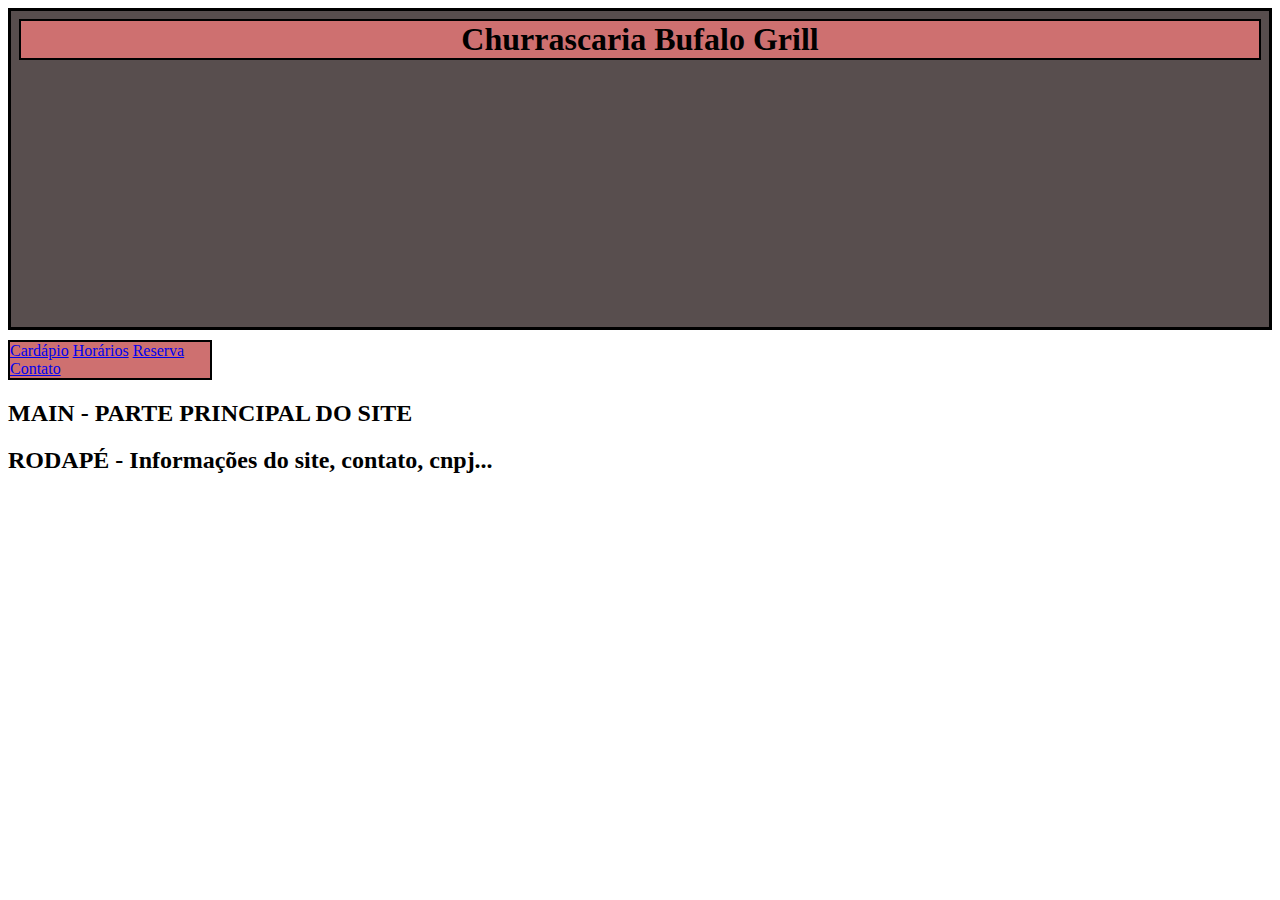
<file: Aulas/Aula 03/index.html>
<!DOCTYPE html>
<html lang="pt-br">
  <head>
    <meta charset="UTF-8" />
    <meta name="viewport" content="width=device-width, initial-scale=1.0" />
    <!--o link do reset deve entrar antes do nosso style.css-->
    <link rel="stylesheet" href="css/style.css" />
    <title>Churrascaria Bufalo Grill</title>
  </head>
  <!--Falando sobre a estruturação de um site, sobre a semântica
    a criação dos sites seguem um padrão de layout-->
  <body>
    <header>
      <h1><span>Churrascaria</span> Bufalo Grill</h1>
    </header>

    <!--O nav é como uma categoria de produtos ou um dropbox-->
    <nav class="navbar">
      <a href="#">Cardápio</a>
      <a href="#">Horários</a>
      <a href="#">Reserva</a>
      <a href="#">Contato</a>
    </nav>

    <!--O display block é quando tratamos de elementos em bloco(quebrando linha), como quando criamos um h1, fica mais visivel no devtools
    O display inline não quebra linha e marca apenas a palavra-->

    <main>
      <h2>MAIN - PARTE PRINCIPAL DO SITE</h2>
      <!-- SECTION - ARTICLE - ASIDE -->
    </main>

    <div></div>

    <footer>
      <h2>RODAPÉ - Informações do site, contato, cnpj...</h2>
    </footer>
  </body>
</html>
</file>
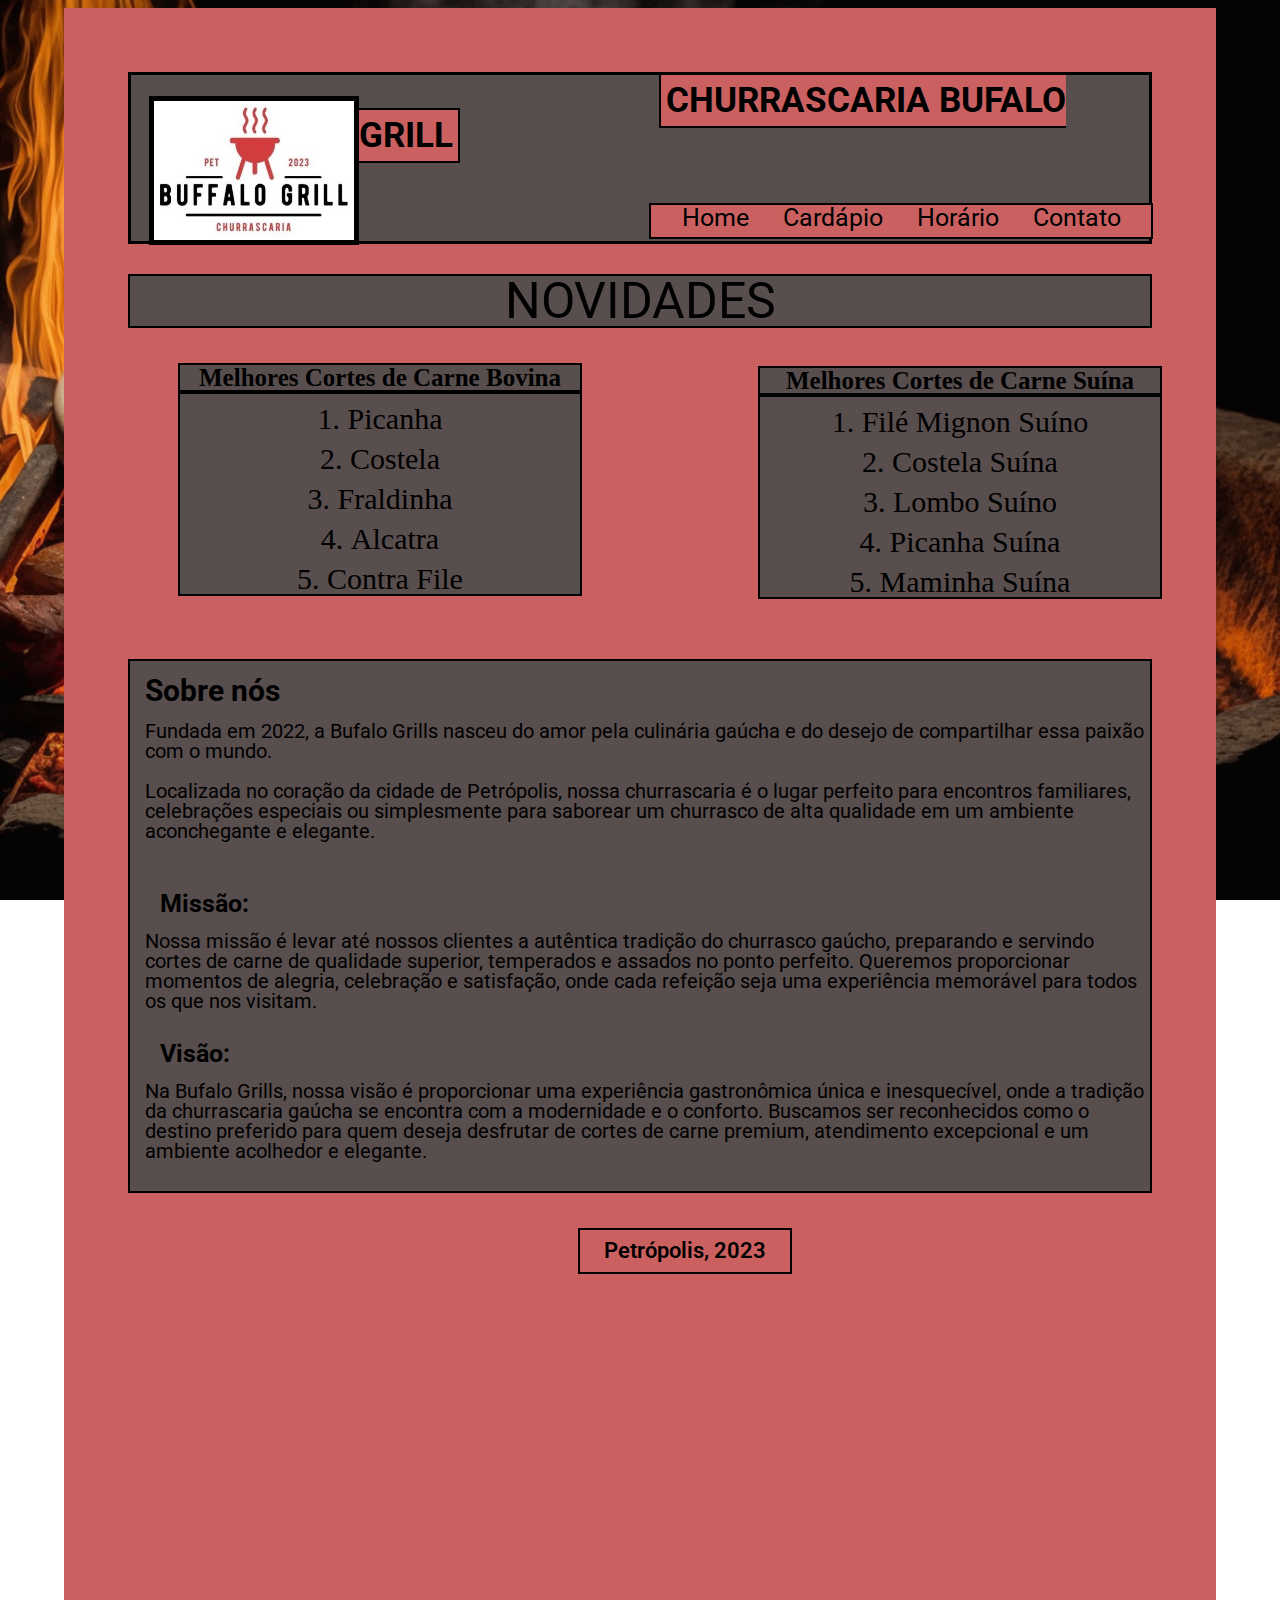
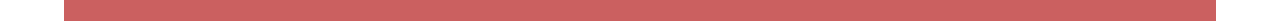
<file: Trabalho Individual/Praticando html e css/index.html>
<!DOCTYPE html>
<html lang="pt-br">
  <head>
    <meta charset="UTF-8" />
    <meta name="viewport" content="width=device-width, initial-scale=1.0" />
    <link rel="stylesheet" href="css/reset.css" />
    <link rel="stylesheet" href="css/style.css" />
    <title>Bufalo Grill</title>
  </head>
  <body>
    <div class="container">
      <header>
        <!-- parte da logo -->
        <img
          src="./imagens/buffalo grill.jpg"
          alt="logo da churrascaria, uma miniatura de churrasqueira e "
        />

        <h1>CHURRASCARIA BUFALO GRILL</h1>

        <nav class="navbarcabecalho">
          <a href="./index.html">Home</a>
          <a href="./desculpe.html">Cardápio</a>
          <a href="./desculpe.html">Horário</a>
          <a href="./contato.html">Contato</a>
        </nav>
      </header>

      <main>
        <h2>NOVIDADES</h2>
        <h3>Melhores Cortes de Carne Bovina</h3>

        <div class="navbarcortesdecarne">
          <nav>
            <ol>
              <li>Picanha</li>
              <li>Costela</li>
              <li>Fraldinha</li>
              <li>Alcatra</li>
              <li>Contra File</li>
            </ol>
          </nav>
        </div>

        <h3 class="cortessuinos">Melhores Cortes de Carne Suína</h3>
        <div class="navbarcortessuinos">
          <nav>
            <ol>
              <li>Filé Mignon Suíno</li>
              <li>Costela Suína</li>
              <li>Lombo Suíno</li>
              <li>Picanha Suína</li>
              <li>Maminha Suína</li>
            </ol>
          </nav>
        </div>
      </main>

      <footer>
        <h2>Sobre nós</h2>
        <p>
          Fundada em 2022, a Bufalo Grills nasceu do amor pela culinária gaúcha
          e do desejo de compartilhar essa paixão com o mundo.
          <br /><br />Localizada no coração da cidade de Petrópolis, nossa
          churrascaria é o lugar perfeito para encontros familiares, celebrações
          especiais ou simplesmente para saborear um churrasco de alta qualidade
          em um ambiente aconchegante e elegante.
        </p>
        <dl>
          <dt class="missao">Missão:</dt>
          <dd class="txtmissao">
            Nossa missão é levar até nossos clientes a autêntica tradição do
            churrasco gaúcho, preparando e servindo cortes de carne de qualidade
            superior, temperados e assados no ponto perfeito. Queremos
            proporcionar momentos de alegria, celebração e satisfação, onde cada
            refeição seja uma experiência memorável para todos os que nos
            visitam.
          </dd>

          <dt class="visao">Visão:</dt>
          <dd class="txtvisao">
            Na Bufalo Grills, nossa visão é proporcionar uma experiência
            gastronômica única e inesquecível, onde a tradição da churrascaria
            gaúcha se encontra com a modernidade e o conforto. Buscamos ser
            reconhecidos como o destino preferido para quem deseja desfrutar de
            cortes de carne premium, atendimento excepcional e um ambiente
            acolhedor e elegante.
          </dd>
        </dl>
      </footer>

      <div>
        <h4 class="localdt">Petrópolis, 2023</h4>
      </div>
    </div>
  </body>
</html>
</file>
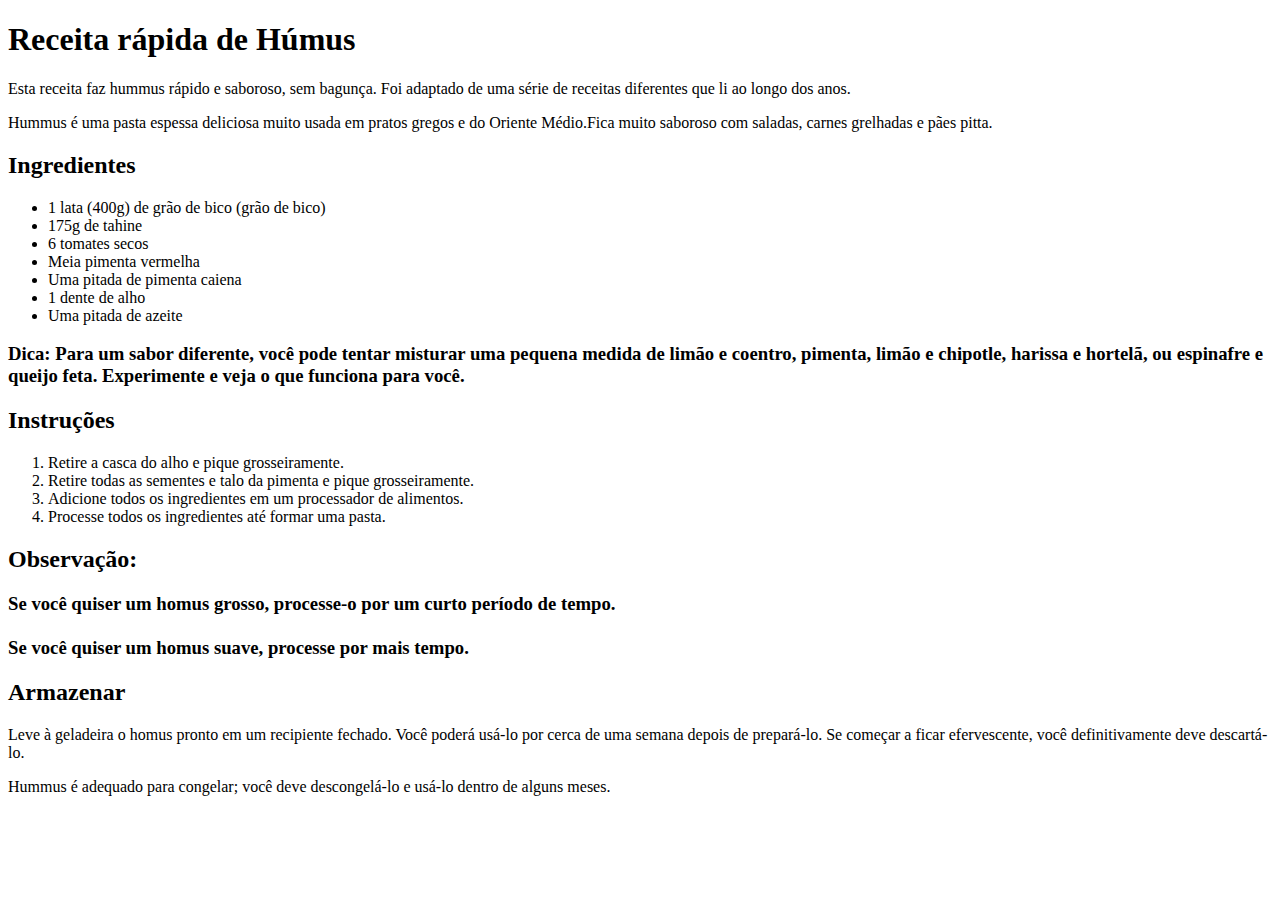
<file: Exercícios/Receita.html>
<!DOCTYPE html>
<html lang="en">
  <head>
    <meta charset="UTF-8" />
    <meta name="viewport" content="width=device-width, initial-scale=1.0" />
    <title>Receita de Húmus</title>
  </head>
  <body>
    <h1>Receita rápida de Húmus</h1>
    <p>
      Esta receita faz hummus rápido e saboroso, sem bagunça. Foi adaptado de
      uma série de receitas diferentes que li ao longo dos anos.
    </p>

    <p>
      Hummus é uma pasta espessa deliciosa muito usada em pratos gregos e do
      Oriente Médio.Fica muito saboroso com saladas, carnes grelhadas e pães
      pitta.
    </p>

    <h2>Ingredientes</h2>

    <ul>
      <li>1 lata (400g) de grão de bico (grão de bico)</li>
      <li>175g de tahine</li>
      <li>6 tomates secos</li>
      <li>Meia pimenta vermelha</li>
      <li>Uma pitada de pimenta caiena</li>
      <li>1 dente de alho</li>
      <li>Uma pitada de azeite</li>
    </ul>

    <h3>
      Dica: Para um sabor diferente, você pode tentar misturar uma pequena
      medida de limão e coentro, pimenta, limão e chipotle, harissa e hortelã,
      ou espinafre e queijo feta. Experimente e veja o que funciona para você.
    </h3>

    <h2>Instruções</h2>

    <ol>
      <li>Retire a casca do alho e pique grosseiramente.</li>
      <li>
        Retire todas as sementes e talo da pimenta e pique grosseiramente.
      </li>
      <li>Adicione todos os ingredientes em um processador de alimentos.</li>
      <li>Processe todos os ingredientes até formar uma pasta.</li>
    </ol>

    <h2>
      Observação:
      <h3>
        Se você quiser um homus grosso, processe-o por um curto período de
        tempo. <br /><br />Se você quiser um homus suave, processe por mais
        tempo.
      </h3>
    </h2>

    <h2>Armazenar</h2>
    <p>
      Leve à geladeira o homus pronto em um recipiente fechado. Você poderá
      usá-lo por cerca de uma semana depois de prepará-lo. Se começar a ficar
      efervescente, você definitivamente deve descartá-lo.
    </p>

    <p>
      Hummus é adequado para congelar; você deve descongelá-lo e usá-lo dentro
      de alguns meses.
    </p>
  </body>
</html>
</file>
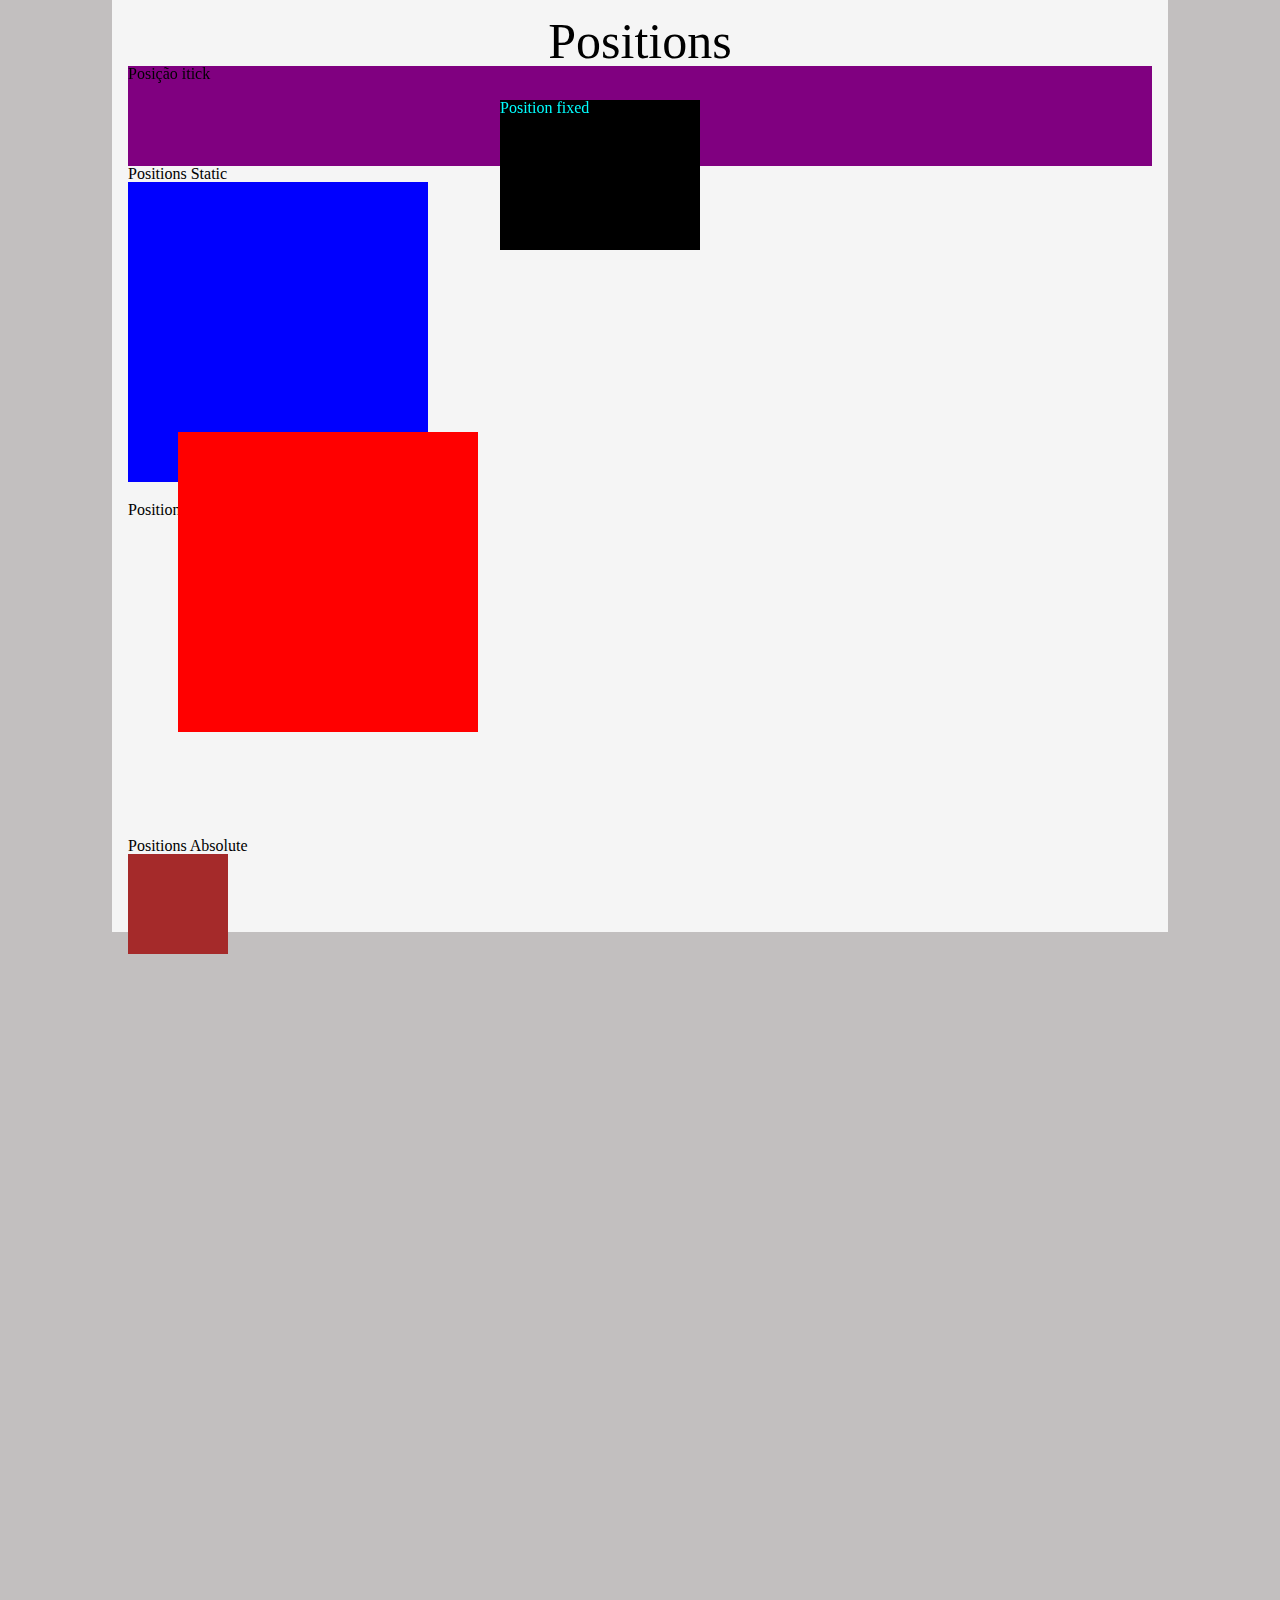
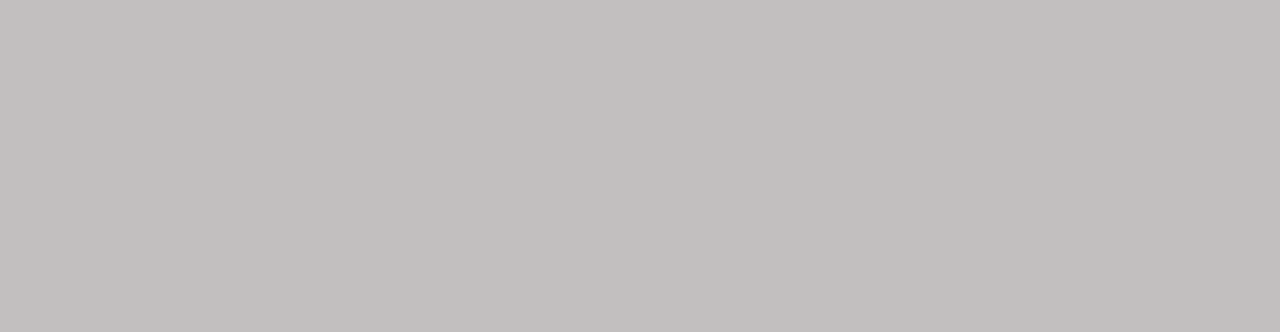
<file: Aulas/Aula 04/positions.html>
<!DOCTYPE html>
<html lang="en">
  <head>
    <meta charset="UTF-8" />
    <meta name="viewport" content="width=device-width, initial-scale=1.0" />
    <title>Positions</title>
    <link rel="stylesheet" href="css/reset.css" />
    <link rel="stylesheet" href="css/positions.css" />
  </head>
  <body>
    <div class="container">
      <h1>Positions</h1>

      <div class="stick">
        <h2>Posição itick</h2>
      </div>

      <h2>Positions Static</h2>
      <!-- posição que não se move -->
      <div class="box static"></div>

      <h2>Positions Relative</h2>
      <!-- tira da posição estatica -->
      <div class="box relative"></div>

      <h2>Positions Absolute</h2>
      <!--A posição absoluta é rferente ao elemento pai, nesse caso o container-->
      <div class="box absolute"></div>

      <div class="fixed">
        <!-- A posição é fixa, com o scroll não mexe a posição -->
        <h2>Position fixed</h2>
      </div>
    </div>
    <div style="padding-bottom: 1000px"></div>
  </body>
</html>
</file>
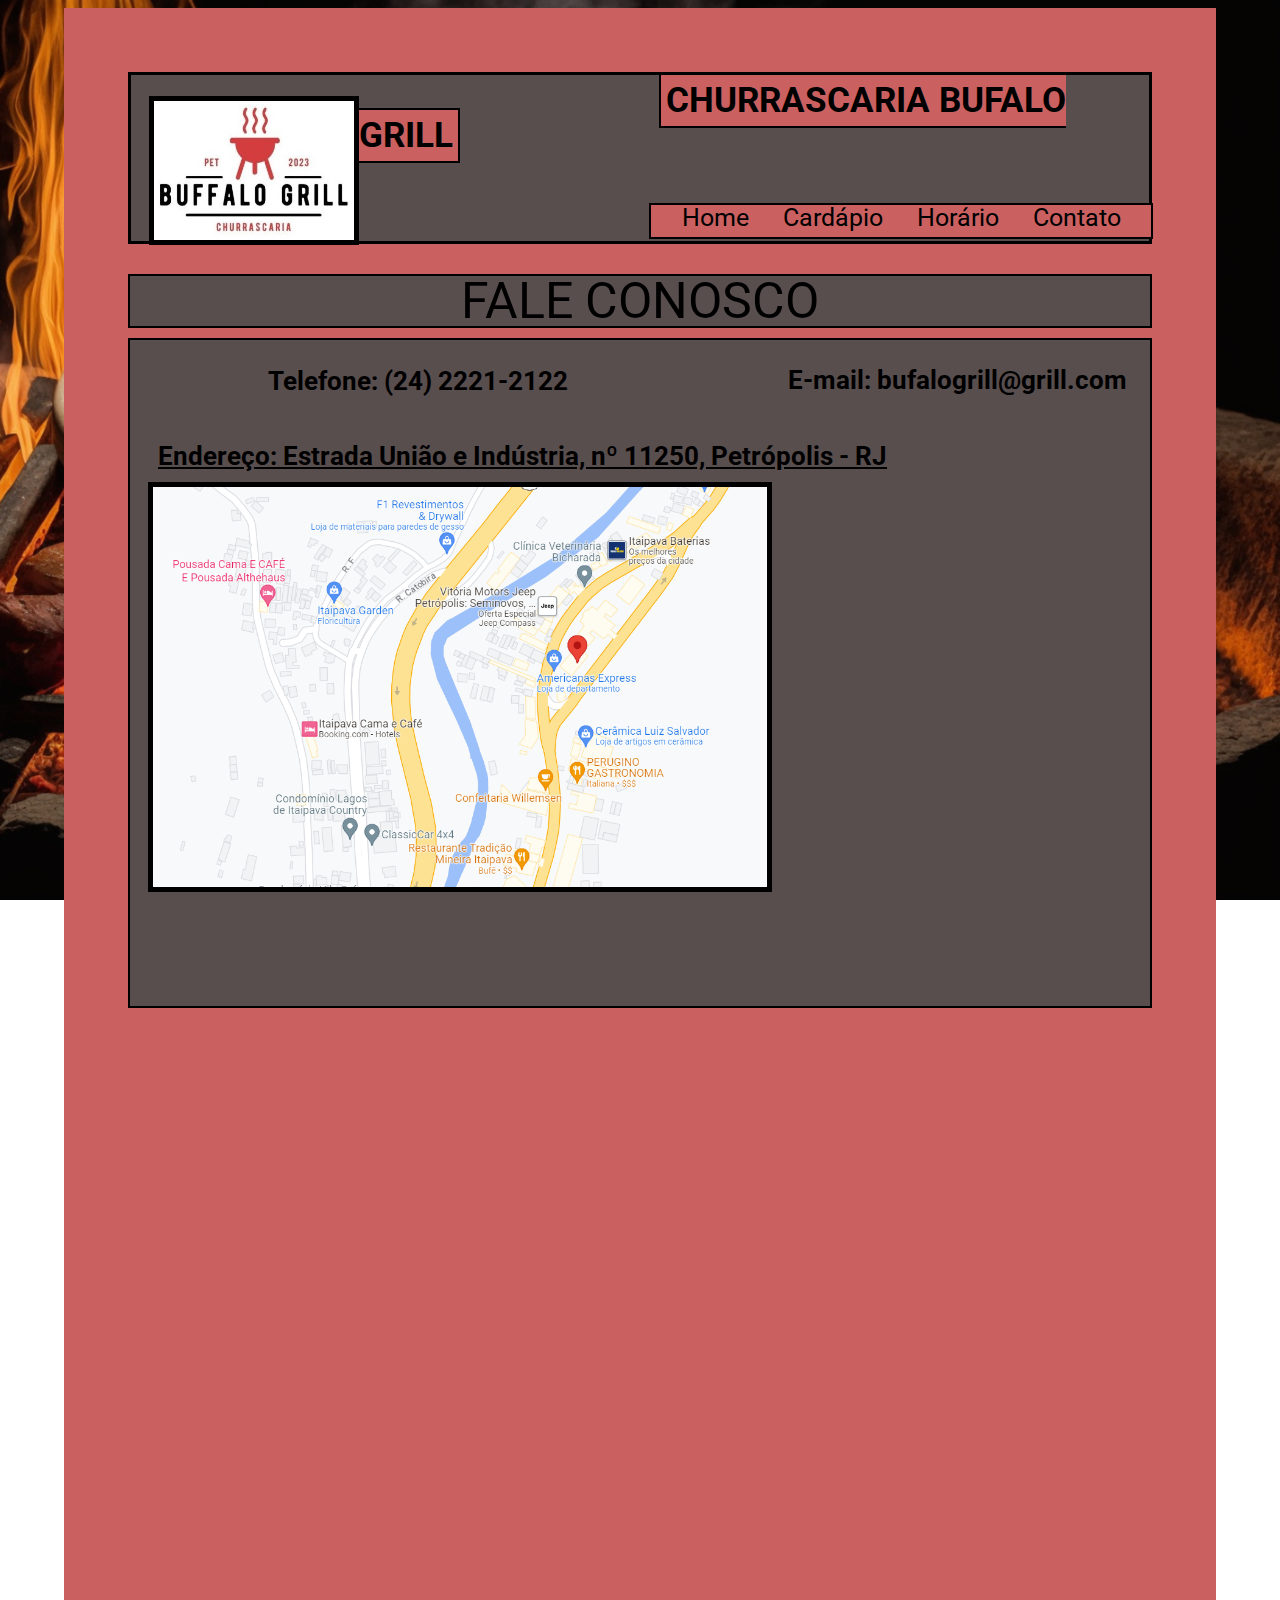
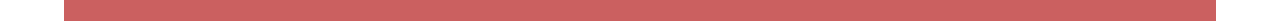
<file: Trabalho Individual/Praticando html e css/contato.html>
<!DOCTYPE html>
<html lang="pt-br">
  <head>
    <meta charset="UTF-8" />
    <meta name="viewport" content="width=device-width, initial-scale=1.0" />
    <title>Bufalo Grill</title>
    <link rel="stylesheet" href="./css/reset.css" />
    <link rel="stylesheet" href="./css/contato.css" />
  </head>
  <body>
    <div class="container">
      <header>
        <!-- parte da logo -->
        <img
          src="./imagens/buffalo grill.jpg"
          alt="logo da churrascaria, uma miniatura de churrasqueira e "
        />

        <h1>CHURRASCARIA BUFALO GRILL</h1>

        <nav class="navbarcabecalho">
          <a href="./index.html">Home</a>
          <a href="./desculpe.html">Cardápio</a>
          <a href="./desculpe.html">Horário</a>
          <a href="./contato.html">Contato</a>
        </nav>
      </header>

      <main>
        <h2>FALE CONOSCO</h2>
        <div class="main">
          <h3 class="telefone">Telefone: (24) 2221-2122</h3>
          <h3 class="email">E-mail: bufalogrill@grill.com</h3>
          <a
            href="https://www.google.com.br/maps/place/Estr.+Uni%C3%A3o+e+Ind%C3%BAstria,+11000+-+Itaipava,+Petr%C3%B3polis+-+RJ,+25730-740/@-22.3965748,-43.1348755,17z/data=!4m6!3m5!1s0x99ab032a4cd9a1:0x34040adb859fc67d!8m2!3d-22.3961036!4d-43.1333413!16s%2Fg%2F11cnd6r7fb?entry=ttu"
            >Endereço: Estrada União e Indústria, nº 11250, Petrópolis - RJ</a
          >

          <img
            src="./imagens/localizacao.png"
            alt="localização o google maps do endereço acima"
          />
        </div>
      </main>
    </div>
  </body>
</html>
</file>
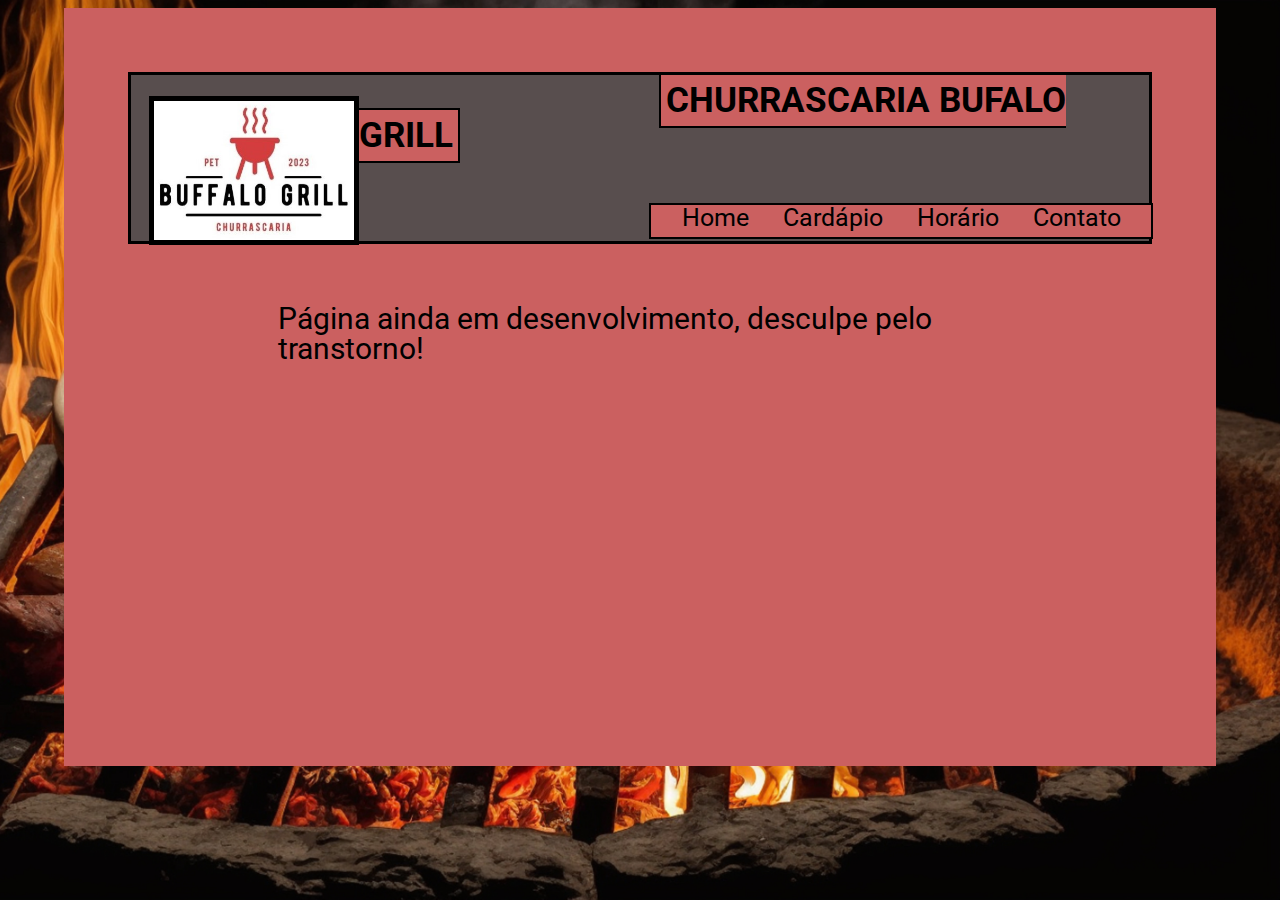
<file: Trabalho Individual/Praticando html e css/desculpe.html>
<!DOCTYPE html>
<html lang="pt-br">
  <head>
    <meta charset="UTF-8" />
    <meta name="viewport" content="width=device-width, initial-scale=1.0" />
    <title>Bufalo Grill</title>
    <link rel="stylesheet" href="css/reset.css" />
    <link rel="stylesheet" href="css/desculpe.css" />
  </head>
  <body>
    <div class="container">
      <header>
        <!-- parte da logo -->
        <img
          src="./imagens/buffalo grill.jpg"
          alt="logo da churrascaria, uma miniatura de churrasqueira e "
        />

        <h1>CHURRASCARIA BUFALO GRILL</h1>

        <nav class="navbarcabecalho">
          <a href="./index.html">Home</a>
          <a href="./desculpe.html">Cardápio</a>
          <a href="./desculpe.html">Horário</a>
          <a href="./contato.html">Contato</a>
        </nav>
      </header>

      <main>
        <h1>Página ainda em desenvolvimento, desculpe pelo transtorno!</h1>
      </main>
    </div>
  </body>
</html>
</file>
<file: Aulas/Aula 03/css/style.css>
/* Estamos adicionando uma borda ao elemento header, geralmente utilizada a solid */
header {
  border: 3px solid black;
  background-color: rgb(88, 78, 78);

  /* Espaço entre o conteudo e a borda, como se fosse para "amortecer" */
  padding: 8px;

  /* O margin-bottom adiciona uma margem abaixo */
  margin-bottom: 10px;

  /* Definindo a largura e altura do header */
  height: 300px;
  width: 500;
}

header h1 {
  /* Colorindo o background do h1 do header */
  background-color: rgb(206, 112, 112);

  /* retirando a margem */
  margin: 0%;

  /* centralizando o texto */
  text-align: center;
  border: 2px solid black;
}

/* chamando a classe navbar, criada no html */
.navbar {
  background-color: rgb(206, 112, 112);
  width: 200px;
  border: 2px solid black;
}

/* retirando a bolinha da lista */
/* espaçando o conteúdo da borda com o padding */
.navbar ul {
  list-style-type: none;
  padding-left: 7px;
}

/* retirando o sublinhado do link */
.navbar ul li a {
  text-decoration: none;
  color: rgb(4, 4, 154);
  display: block;
  padding: 8px 16px;
}

/* A classe houver é quando o mouse fica em cima */
.navbar ul li a:hover {
  color: black;
  font-weight: 600;
}
</file>
<file: Trabalho Individual/Praticando html e css/css/style.css>
/* importando a fonte roboto */
@import url("https://fonts.googleapis.com/css2?family=Roboto:wght@300&display=swap");

body {
  /* Utilizamos o 100vh a altura ficar viewport, vai tampar toda a tela */
  margin-top: 8px;
  height: 100vh;
  background-image: url("../imagens/background_churrasco.jpg");
  background-size: cover;
  background-repeat: no-repeat;
  background-position: right bottom;
  background-attachment: fixed;
}

.container {
  width: 80%;
  height: 165%;
  background-color: rgb(203, 96, 96);
  margin: auto;
  margin-bottom: 15px;
  padding: 64px;
}

.container img {
  margin-top: 13px;
  margin-left: 10px;
  border: 5px solid black;
}

/* Estamos adicionando uma borda ao elemento header, geralmente utilizada a solid */
header {
  border: 3px solid black;
  background-color: rgb(88, 78, 78);

  /* Espaço entre o conteudo e a borda, como se fosse para "amortecer" */
  padding: 8px;

  /* O margin-bottom adiciona uma margem abaixo */
  margin-bottom: 10px;

  /* Definindo a largura e altura do header */
  height: 150px;
  width: auto;

  position: sticky;
  top: 0;
}

header img {
  margin-bottom: 20px;
  width: 200px;
  float: left;
}

header h1 {
  /* Colorindo o background do h1 do header */
  background-color: rgb(203, 96, 96);

  /* retirando a margem */
  margin-top: 50px;
  margin-left: 300px;

  /* centralizando o texto */
  text-align: center;
  border: 2px solid black;

  /* Trocando a fonte */
  font-family: "Roboto", sans-serif;
  font-size: 35px;
  font-weight: 700;
  color: black;

  display: inline;
  padding: 5px;
}

.navbarcabecalho {
  background-color: rgb(203, 96, 96);
  width: 500px;
  height: 32px;
  border: 2px solid black;
  text-align: center;
  margin-left: 510px;
  margin-top: 50px;
}

.navbarcabecalho a {
  font-size: 25px;
  margin: 10px 15px;
  text-decoration: none;
  color: black;
  font-family: "Roboto", sans-serif;
}

.navbarcabecalho a:hover {
  color: black;
  font-weight: 900;
  font-size: 30px;
}

main h2 {
  font-size: 50px;
  text-align: center;
  font-family: "Roboto", sans-serif;
  background-color: rgb(88, 78, 78);
  border: 2px solid black;
  margin-top: 30px;
}

main h3 {
  font-size: 25px;
  border: 2px solid black;
  background-color: rgb(88, 78, 78);
  margin-top: 35px;
  font-weight: 700;
  width: 400px;
  margin-left: 50px;
  text-align: center;
}

.navbarcortesdecarne nav ol {
  background-color: rgb(88, 78, 78);
  width: 400px;
  height: 200px;
  font-size: 30px;
  text-align: center;
  border: 2px solid black;
  list-style-type: decimal;
  list-style-position: inside;
  margin-left: 50px;
}

.navbarcortesdecarne nav ol li {
  margin-top: 10px;
  margin-bottom: 10px;
}

.cortessuinos {
  margin-left: 630px;
  margin-top: -230px;
}

.navbarcortessuinos nav ol {
  background-color: rgb(88, 78, 78);
  width: 400px;
  height: 200px;
  font-size: 30px;
  text-align: center;
  border: 2px solid black;
  list-style-type: decimal;
  list-style-position: inside;
  margin-left: 630px;
}

.navbarcortessuinos nav ol li {
  margin-top: 10px;
  margin-bottom: 10px;
}

footer {
  font-family: "Roboto", sans-serif;
  margin-top: 60px;
  background-color: rgb(88, 78, 78);
  border: 2px solid black;
}

footer h2 {
  font-size: 30px;
  font-weight: 700;
  margin-top: 15px;
  margin-bottom: 15px;
  margin-left: 15px;
}

footer p {
  font-size: 20px;
  margin-top: 15px;
  margin-bottom: 15px;
  margin-left: 15px;
}

footer dl {
  margin-left: 15px;
}

footer dt {
  font-size: 25px;
  margin-top: 15px;
  margin-bottom: 15px;
  margin-left: 15px;
  font-weight: 700;
}

.missao {
  margin-top: 50px;
}

footer dd {
  font-size: 20px;
}

.visao {
  margin-top: 30px;
}

.txtvisao {
  margin-bottom: 30px;
}

.localdt {
  text-align: center;
  font-family: "Roboto", sans-serif;
  font-size: 22px;
  font-weight: 600;
  margin-top: 35px;
  margin-left: 450px;
  border: 2px solid black;
  padding: 10px 5px;
  width: 200px;
}
</file>
<file: Aulas/Aula 04/css/positions.css>
body {
  background-color: #c2bfbf;
  height: 100vh;
}

h1 {
  font-size: 50px;
  text-align: center;
}

.container {
  background-color: #f5f5f5;
  padding: 16px;
  width: 80%;
  height: 100%;
  margin: auto;
}

.box {
  width: 300px;
  height: 300px;
  margin-bottom: 20px;
  color: white;
  text-align: center;
}

.static {
  background-color: blue;
}

.relative {
  background-color: red;
  position: relative;
  top: -86px;
  left: 50px;
}

.absolute {
  background-color: brown;
  width: 100px;
  height: 100px;
  margin: 0;
}

/* a posição fixa é construida aqui, com a distancia do body. background preto. letra cor acqua. tamanho do box */
.fixed {
  position: fixed;
  top: 100px;
  left: 500px;
  background-color: black;
  color: aqua;
  width: 200px;
  height: 150px;
}

.stick {
  position: sticky;
  top: 0;
  width: auto;
  height: 100px;
  background-color: purple;
}
</file>
<file: Trabalho Individual/Praticando html e css/css/contato.css>
/* importando a fonte roboto */
@import url("https://fonts.googleapis.com/css2?family=Roboto:wght@300&display=swap");

body {
  /* Utilizamos o 100vh a altura ficar viewport, vai tampar toda a tela */
  margin-top: 8px;
  height: 100vh;
  background-image: url("../imagens/background_churrasco.jpg");
  background-size: cover;
  background-repeat: no-repeat;
  background-position: right bottom;
  background-attachment: fixed;
}

.container {
  width: 80%;
  height: 165%;
  background-color: rgb(203, 96, 96);
  margin: auto;
  margin-bottom: 15px;
  padding: 64px;
}

.container img {
  margin-top: 13px;
  margin-left: 10px;
  border: 5px solid black;
}

/* Estamos adicionando uma borda ao elemento header, geralmente utilizada a solid */
header {
  border: 3px solid black;
  background-color: rgb(88, 78, 78);

  /* Espaço entre o conteudo e a borda, como se fosse para "amortecer" */
  padding: 8px;

  /* O margin-bottom adiciona uma margem abaixo */
  margin-bottom: 10px;

  /* Definindo a largura e altura do header */
  height: 150px;
  width: auto;

  position: sticky;
  top: 0;
}

header img {
  margin-bottom: 20px;
  width: 200px;
  float: left;
}

header h1 {
  /* Colorindo o background do h1 do header */
  background-color: rgb(203, 96, 96);

  /* retirando a margem */
  margin-top: 50px;
  margin-left: 300px;

  /* centralizando o texto */
  text-align: center;
  border: 2px solid black;

  /* Trocando a fonte */
  font-family: "Roboto", sans-serif;
  font-size: 35px;
  font-weight: 700;
  color: black;

  display: inline;
  padding: 5px;
}

.navbarcabecalho {
  background-color: rgb(203, 96, 96);
  width: 500px;
  height: 32px;
  border: 2px solid black;
  text-align: center;
  margin-left: 510px;
  margin-top: 50px;
}

.navbarcabecalho a {
  font-size: 25px;
  margin: 10px 15px;
  text-decoration: none;
  color: black;
  font-family: "Roboto", sans-serif;
}

.navbarcabecalho a:hover {
  color: black;
  font-weight: 900;
  font-size: 30px;
}

.main {
  border: 2px solid black;
  background-color: rgb(88, 78, 78);

  /* Espaço entre o conteudo e a borda, como se fosse para "amortecer" */
  padding: 8px;

  /* O margin-bottom adiciona uma margem abaixo */
  margin-bottom: 10px;
  margin-top: 10px;

  /* Definindo a largura e altura do header */
  height: 650px;
  width: auto;
}

main h2 {
  font-size: 50px;
  text-align: center;
  font-family: "Roboto", sans-serif;
  background-color: rgb(88, 78, 78);
  border: 2px solid black;
  margin-top: 30px;
}

main h3 {
  font-size: 26px;
  font-weight: 700;
  font-family: "Roboto", sans-serif;
  margin: 20px 0px 50px 130px;
}

.email {
  margin-top: -77px;
  margin-left: 650px;
}

main a {
  margin-top: 300px;
  margin-left: 20px;
  margin-bottom: 55px;
  text-align: center;
  font-family: "Roboto", sans-serif;
  color: black;
  font-size: 26px;
  font-weight: 700;
}

main a:hover {
  color: rgb(203, 96, 96);
  font-weight: 900;
  font-size: 26px;
}

main img {
  margin-top: 20px;
  margin-left: 300%;
  height: 400px;
}
</file>
<file: Trabalho Individual/Praticando html e css/css/desculpe.css>
/* importando a fonte roboto */
@import url("https://fonts.googleapis.com/css2?family=Roboto:wght@300&display=swap");

body {
  /* Utilizamos o 100vh a altura ficar viewport, vai tampar toda a tela */
  margin-top: 8px;
  height: 100vh;
  background-image: url("../imagens/background_churrasco.jpg");
  background-size: cover;
  background-repeat: no-repeat;
  background-position: right bottom;
  background-attachment: fixed;
}

.container {
  width: 80%;
  height: 70%;
  background-color: rgb(203, 96, 96);
  margin: auto;
  margin-bottom: 15px;
  padding: 64px;
}

.container img {
  margin-top: 13px;
  margin-left: 10px;
  border: 5px solid black;
}

/* Estamos adicionando uma borda ao elemento header, geralmente utilizada a solid */
header {
  border: 3px solid black;
  background-color: rgb(88, 78, 78);

  /* Espaço entre o conteudo e a borda, como se fosse para "amortecer" */
  padding: 8px;

  /* O margin-bottom adiciona uma margem abaixo */
  margin-bottom: 10px;

  /* Definindo a largura e altura do header */
  height: 150px;
  width: auto;

  position: sticky;
  top: 0;
}

header img {
  margin-bottom: 20px;
  width: 200px;
  float: left;
}

header h1 {
  /* Colorindo o background do h1 do header */
  background-color: rgb(203, 96, 96);

  /* retirando a margem */
  margin-top: 50px;
  margin-left: 300px;

  /* centralizando o texto */
  text-align: center;
  border: 2px solid black;

  /* Trocando a fonte */
  font-family: "Roboto", sans-serif;
  font-size: 35px;
  font-weight: 700;
  color: black;

  display: inline;
  padding: 5px;
}

.navbarcabecalho {
  background-color: rgb(203, 96, 96);
  width: 500px;
  height: 32px;
  border: 2px solid black;
  text-align: center;
  margin-left: 510px;
  margin-top: 50px;
}

.navbarcabecalho a {
  font-size: 25px;
  margin: 10px 15px;
  text-decoration: none;
  color: black;
  font-family: "Roboto", sans-serif;
}

.navbarcabecalho a:hover {
  color: black;
  font-weight: 900;
  font-size: 30px;
}

main h1 {
  /* text-align: center; */
  font-size: 30px;
  font-family: "Roboto", sans-serif;
  margin: 60px 100px 100px 150px;
}
</file>
